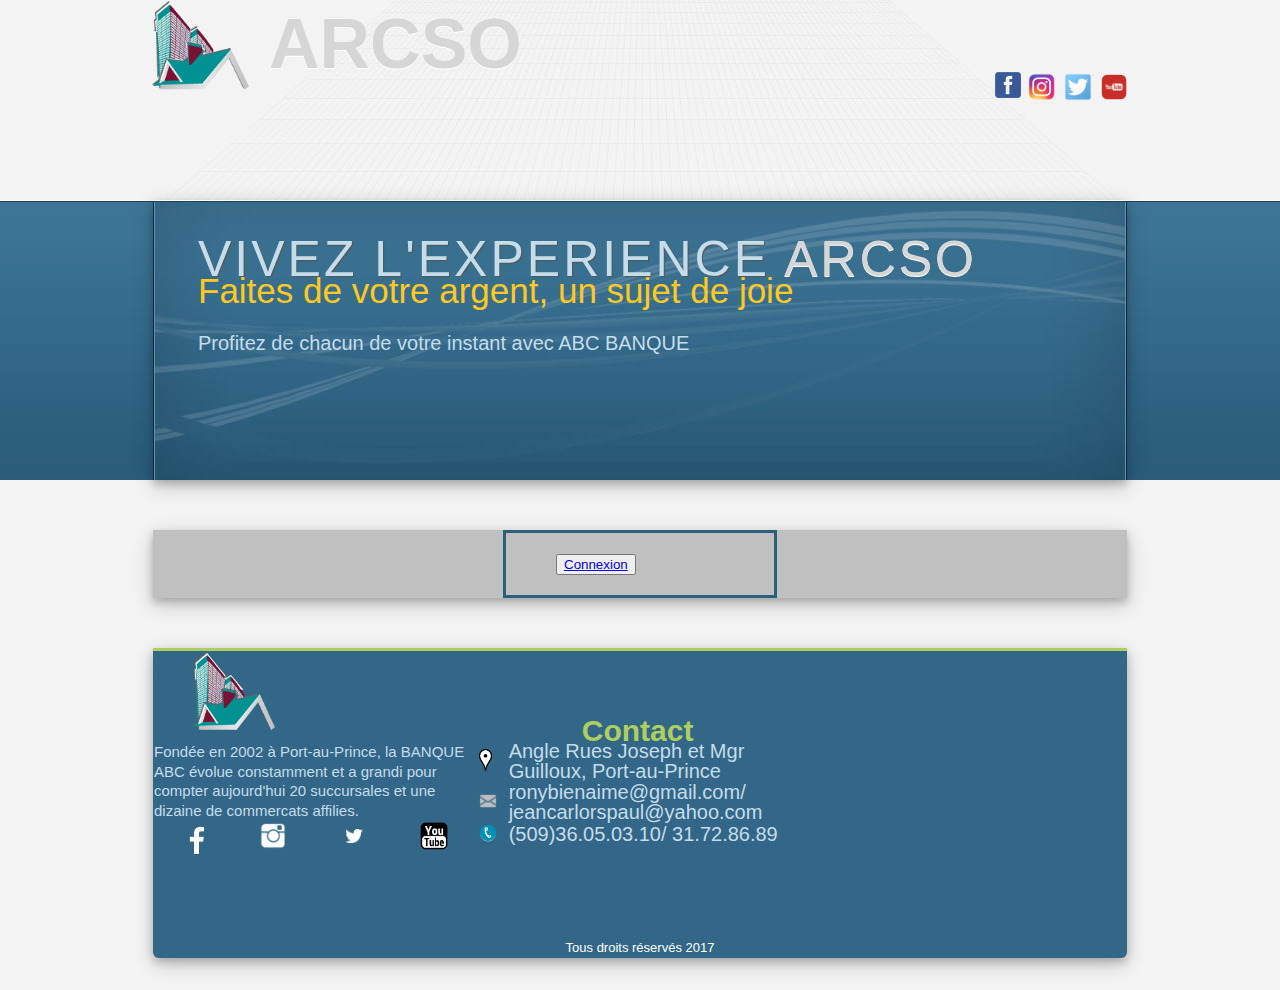
<file: BanqueABC-war/web/index.html>
<!DOCTYPE html>
<html lang="en">
    <head>
        <meta charset="UTF-8" />
        <title>ABC BANQUE</title>
        <link href="style.css" rel="stylesheet" />
    </head> 
    <body>

        <header>

            <table class="tableHead">
                <tr>
                    <td style: width="6px" height="100px"></td>
                    <td style: width="117px" height="100px"><a href="index.html"><img src="Image/logo.png" alt="logo" height="100" width="97"></a></td>
                    <td style: width="147px" height="100px"><h1></h1></td>
                    <td style: width="576px" height="100px"></td>
                    <td style: width="36px" height="100px" valign="bottom"><a href="https://www.facebook.com" target="_blank"><img src="Image/facebook.png" alt="logo" height="32" width="32"></a></td>
                    <td style: width="36px" height="100px" valign="bottom"><a href="https://www.instagram.com" target="_blank"><img src="Image/instagram.png" alt="logo" height="28" width="28"></a></td>
                    <td style: width="36px" height="100px" valign="bottom"><a href="https://www.twitter.com" target="_blank"><img src="Image/twitter.png" alt="logo" height="28" width="28"></a></td>
                    <td style: width="36px" height="100px" valign="bottom"><a href="https://www.youtube.com" target="_blank"><img src="Image/youtube.png" alt="logo" height="28" width="28"></a></td>
                </tr>	
            </table>  
        </header>



        <div id="head_content">
            <div id="head">
                <br/>
                <h1>VIVEZ L'EXPERIENCE </h1> <div>Faites de votre argent, un sujet de joie</div>

                <p>Profitez de chacun de votre instant avec ABC BANQUE</p>

            </div>
        </div>


        <main id="idMain1">
            <div id="idMain">
                <form>
                    <div>
                        <button name="user"><a href="accueil.html">Connexion</a></button></div>				
                </form>	
            </div>

        </main>

        <footer>

            <div id="footerDiv">
                <table id="footerTable1">
                    <tr>
                        <th colspan="2" style="align:right"><img src="Image/logo.png" alt="logo" height="88" width="83"></th>
                        <th colspan="2"><!--<h1></h1>--></th>		
                    </tr>

                    <tr>
                        <td colspan="4">Fondée en 2002 à Port-au-Prince, la BANQUE ABC évolue constamment et a grandi pour compter aujourd'hui 20 succursales et une dizaine de commercats affilies.</td>
                    </tr>

                    <tr >
                        <td style: width="36px" height="100px" valign="top" align="center"><img src="Image/facebookFooter.png" alt="logo" height="32" width="32"></td>
                        <td style: width="36px" height="100px" valign="top" align="center"><img src="Image/instagramFooter.png" alt="logo" height="28" width="28"></td>
                        <td style: width="34px" height="104px" valign="top" align="center"><img src="Image/twitterFooter.png" alt="logo" height="28" width="28"></td>
                        <td style: width="34px" height="104px" valign="top" align="center"><img src="Image/youtubeFooter.png" alt="logo" height="28" width="28"></td>
                    </tr>
                </table>

                <table id="footerTable3">
                    <tr>
                        <th colspan="2">
                            Contact
                        </th>
                    </tr>
                    <tr>
                        <td style="width:30px"><img src="Image/location.png" alt="location" height="22" width="13"></td>
                        <td style="width:290px">Angle Rues Joseph et Mgr Guilloux, Port-au-Prince</td>
                    </tr>

                    <tr>
                        <td style="width:30px"><img src="Image/mail.png" alt="location" height="18" width="18"></td>
                        <td style="width:290px">ronybienaime@gmail.com/ jeancarlorspaul@yahoo.com</td>
                    </tr>

                    <tr>
                        <td style="width:30px"><img src="Image/phone.png" alt="location" height="18" width="18"></td>
                        <td style="width:290px">(509)36.05.03.10/ 31.72.86.89</td>
                    </tr>
                </table>


                <p style="text-align:center; color:white">Tous droits réservés 2017</p>

            </div>

            <!--
    
            -->

        </footer><br/>

    </body>
</html>
</file>
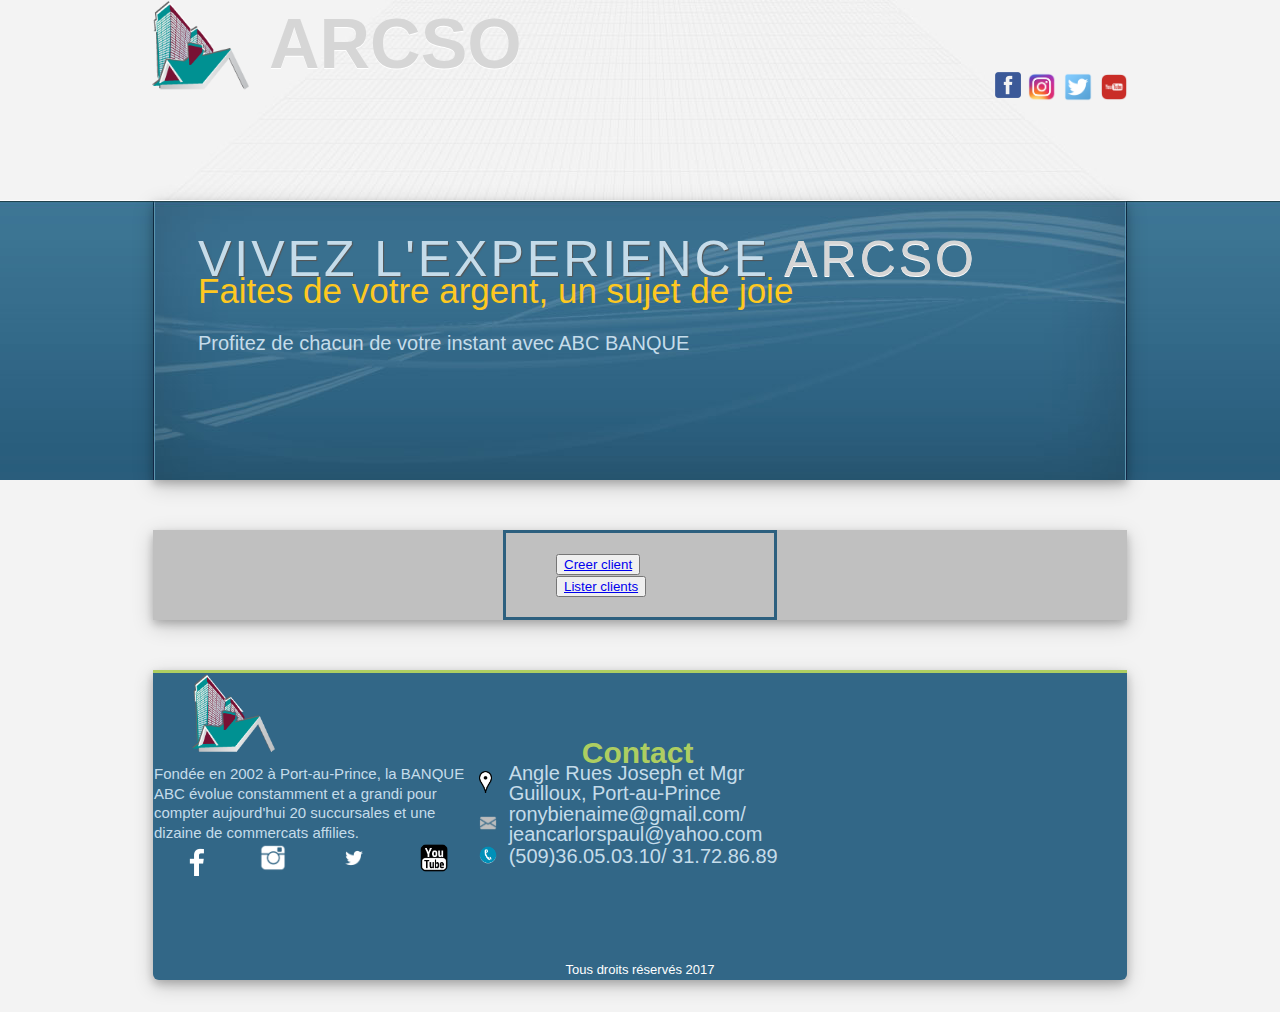
<file: BanqueABC-war/web/accueil.html>
<!DOCTYPE html>
<html lang="en">
    <head>
        <meta charset="UTF-8" />
        <title>ABC BANQUE</title>
        <link href="style.css" rel="stylesheet" />
    </head> 
    <body>

        <header>

            <table class="tableHead">
                <tr>
                    <td style: width="6px" height="100px"></td>
                    <td style: width="117px" height="100px"><a href="index.html"><img src="Image/logo.png" alt="logo" height="100" width="97"></a></td>
                    <td style: width="147px" height="100px"><h1></h1></td>
                    <td style: width="576px" height="100px"></td>
                    <td style: width="36px" height="100px" valign="bottom"><a href="https://www.facebook.com" target="_blank"><img src="Image/facebook.png" alt="logo" height="32" width="32"></a></td>
                    <td style: width="36px" height="100px" valign="bottom"><a href="https://www.instagram.com" target="_blank"><img src="Image/instagram.png" alt="logo" height="28" width="28"></a></td>
                    <td style: width="36px" height="100px" valign="bottom"><a href="https://www.twitter.com" target="_blank"><img src="Image/twitter.png" alt="logo" height="28" width="28"></a></td>
                    <td style: width="36px" height="100px" valign="bottom"><a href="https://www.youtube.com" target="_blank"><img src="Image/youtube.png" alt="logo" height="28" width="28"></a></td>
                </tr>	
            </table>  
        </header>



        <div id="head_content">
            <div id="head">
                <br/>
                <h1>VIVEZ L'EXPERIENCE </h1> <div>Faites de votre argent, un sujet de joie</div>

                <p>Profitez de chacun de votre instant avec ABC BANQUE</p>

            </div>
        </div>


        <main id="idMain1">
            <div id="idMain">
                <form>
                    <div>
                       <span> <button >
                            <a href ="Accueil.xhtml">Creer client</a>
                        </button>
                        <button >
                            <a href ="ClientList.xhtml">Lister clients</a>
                        </button></span>
                </form>	
            </div>

        </main>

        <footer>

            <div id="footerDiv">
                <table id="footerTable1">
                    <tr>
                        <th colspan="2" style="align:right"><img src="Image/logo.png" alt="logo" height="88" width="83"></th>
                        <th colspan="2"><!--<h1></h1>--></th>		
                    </tr>

                    <tr>
                        <td colspan="4">Fondée en 2002 à Port-au-Prince, la BANQUE ABC évolue constamment et a grandi pour compter aujourd'hui 20 succursales et une dizaine de commercats affilies.</td>
                    </tr>

                    <tr >
                        <td style: width="36px" height="100px" valign="top" align="center"><img src="Image/facebookFooter.png" alt="logo" height="32" width="32"></td>
                        <td style: width="36px" height="100px" valign="top" align="center"><img src="Image/instagramFooter.png" alt="logo" height="28" width="28"></td>
                        <td style: width="34px" height="104px" valign="top" align="center"><img src="Image/twitterFooter.png" alt="logo" height="28" width="28"></td>
                        <td style: width="34px" height="104px" valign="top" align="center"><img src="Image/youtubeFooter.png" alt="logo" height="28" width="28"></td>
                    </tr>
                </table>

                <table id="footerTable3">
                    <tr>
                        <th colspan="2">
                            Contact
                        </th>
                    </tr>
                    <tr>
                        <td style="width:30px"><img src="Image/location.png" alt="location" height="22" width="13"></td>
                        <td style="width:290px">Angle Rues Joseph et Mgr Guilloux, Port-au-Prince</td>
                    </tr>

                    <tr>
                        <td style="width:30px"><img src="Image/mail.png" alt="location" height="18" width="18"></td>
                        <td style="width:290px">ronybienaime@gmail.com/ jeancarlorspaul@yahoo.com</td>
                    </tr>

                    <tr>
                        <td style="width:30px"><img src="Image/phone.png" alt="location" height="18" width="18"></td>
                        <td style="width:290px">(509)36.05.03.10/ 31.72.86.89</td>
                    </tr>
                </table>


                <p style="text-align:center; color:white">Tous droits réservés 2017</p>

            </div>

            <!--
    
            -->

        </footer><br/>

    </body>
</html>
</file>
<file: BanqueABC-war/web/style.css>
body {
	/*background-color: #e1e1e1;*/
	margin: 0px;
	padding: 0px;
	color: #3a3430;
	font-family: Helvetica, "Trebuchet MS", Arial, sans-serif;
	font-size: 13px;
	line-height:1.5em; 
	background-color: #f3f3f3;
}

header{
	background: url("Image/header.jpg") no-repeat top center;
	background-color: #f3f3f3;
	width: 100%;
	height: 200px;
	margin: 0 auto;
}


h1{
        position: relative;
        font-size: 70px;
        margin-top: 0;
        font-family: 'Lobster', helvetica, arial;
		display: inline;
    }
     
    h1 a {
        text-decoration: none;
        color: #666;
        position: absolute;
         
        -webkit-mask-image: -webkit-gradient(linear, left top, left bottom, from(rgba(0,0,0,1)), color-stop(50%, rgba(0,0,0,.5)), to(rgba(0,0,0,1)));
    }
     
    h1:after {
        content : 'ARCSO';
        color: #d6d6d6;
        text-shadow: 0 1px 0 white;
    }
     


.tableHead{
	width: 990px;
	height: 100px;
	margin: 0 auto;

}

#idLogin{
	float: right;
	border: 5px;
	background-color: silver;
	margin-right: 5px;
	margin-left: 5px;
	padding-bottom:2px;
	padding-left:3px;
	padding-right:3px;
	padding-top:2px;
	border-radius:5px;
    font-weight:bold; 
}

nav {
	background-color: white;
	width: 990px;
	height: 90px;
	margin: 0 auto;
	padding: 3px 25px;
	background: url(Image/menu.png) no-repeat;
}

nav #home_menu a {
	padding-top:40px;
	float: left;
	display: block;
	width: 46px;
	height: 46px;
	margin-right: 40px;
	background: url(Image/home.png) no-repeat;
}

nav #home_menu a:hover {
	background: url(Image/home_hover.png) no-repeat;
}

nav ul {
	margin: 0;
	padding: 7px 0 0 0;
	list-style: none;
}

nav ul li {
	padding: 0px;
	margin: 0px;
	display: inline;
}

nav ul li a {
	float: left;
	display: block;
	width: 80px;
	height: 27px;
	padding: 2px 0 0 0;
	margin: 0 10px 0 0 ;
	font-size: 14px;
	text-align: center;
	text-decoration: none;
	color: #fff;	
	font-weight: bold;
	outline: none;
	border: none;
}

nav ul li a:hover, nav ul li .current {
	color: #fec823;
}



#head_content{
	width: 100%;
	height: 280px;
	margin: 0 auto;
	background: url("Image/banner_background.jpg") repeat-x;
}
#head{
	background: url("Image/banner.jpg") no-repeat top center;
	width: 974px;
	height: 280px;
	margin: 0 auto;
	/*border-left: 1px solid #e2d1be;
	border-right: 1px solid #e2d1be;*/
	padding: 30px 45px;
	box-shadow: 0 4px 8px 0 rgba(0, 0, 0, 0.2), 0 6px 20px 0 rgba(0, 0, 0, 0.19);
	
	
	
}

#head h1 {
	color: #fff;
	font-size: 50px;
	letter-spacing: 3px;
	text-shadow: 1px 1px 1px #555;
	font-weight: normal;
	padding: 25px 0 0 0;
	color:#c5dcea;
	
}

#head div {
	font-size: 35px;
	color: #fec821;
	margin-bottom: 30px;
	
}

#head p {
	line-height: 24px;
	margin-bottom: 20px;
	color:#c5dcea;
	font-size:20px;
	
}

#idMain{
	border:3px solid #2d607f;
	margin-left: 350px;
	margin-right:350px;
	margin-bottom:50px;
	margin-top:50px;
	font-size: 20px;
	font-family: new times roman;
	padding-left: 50px;
	padding-right: 50px;
	padding-bottom: 20px;
	padding-top: 20px;
	color: black;
	Border-spacing:30px; 
}

#idMain1{
background-color:silver;	
}

#idMain2{
border:1px solid;
background-color: silver;
margin-bottom:50px;
margin-top:50px;	 
}

#idMain3{
border:5px solid #2d607f;
background-color:white ;
margin-bottom:50px;
margin-top:50px;	
margin-right:250px;
margin-left:250px;
padding-right: 10px; 
padding-bottom: 100px;
font-family:new times roman;

}


main{
	background-color: white;
	width: 974px;
	height: auto;
	margin: 0 auto;
	box-shadow: 0 4px 8px 0 rgba(0, 0, 0, 0.2), 0 6px 20px 0 rgba(0, 0, 0, 0.19);
}

content{
	width: 700px;
	height:auto;
	margin: 0 auto;
	background-color: white;
	display: block;
		/*border-right: 1px solid gray;
		border-right:border-style: inset;
		border-right-color: coral;*/
}

section {
	background-color: white;
	width: 734px;
	margin: 0 auto;
	float:left;
	
}
article{
	background-color: white;
	width: 734px;
	height: auto;
	float:left;

}
aside{
	background-color:white;
	float:right;
	width: 240px;
	height:auto;
}
footer{
	width: 974px;
	height:auto;
	clear: both;
	margin: 0 auto;
	background-color: #326787;
	box-shadow: 0 4px 8px 0 rgba(0, 0, 0, 0.2), 0 6px 20px 0 rgba(0, 0, 0, 0.19);
	border-radius: 0px 0px 6px 6px;
	border-top: 3px solid #AECE61;
	
	
}

#footerDiv{
	width:974px;
	height:auto;
	margin: 0 auto;   

}


#footerTable1 {
	width:321px;
	height: auto;
	align: center;
	color: #c5dcea;
	font-family: "Comic Sans MS", cursive, sans-serif;
	valign:top;
	font-size:15px;
}

	
th{
	font-family: Gill Sans Extrabold, sans-serif;
	color:#AECE61;
	font-size:30px;
}


#footerTable2 td{
	width:321px;
	color: #c5dcea;
	font-family: "Comic Sans MS", cursive, sans-serif;
	font-size:20px;
	text-align: center;
	
}

#footerTable2 a link{
	color: #c5dcea;
}

#footerTable2 a {
	color: #c5dcea;
}

#footerTable3 td{
	color: #c5dcea;
	font-family: "Comic Sans MS", cursive, sans-serif;
	font-size:20px;
	
}

#footerTable1, #footerTable2, #footerTable3  {
  display: inline-table;
}

/*//////////////////////////*/


/*h1 { font-size: 40px; font-weight: bold; margin: 0 0 30px 0; padding: 5px 0; color: #000; }*/


@keyframes animation{
	transform: rotateX(360deg);
	transform: rotateY(360deg);
	transform: rotateZ(360deg);
	
	}

#divCanvas{
	/*border: 2px solid black;
	background-color:red;*/
	width:auto;
	height:auto;
	animation-name : animation;
	animation-duration: 2s;
	animation-iteration-count: infinite;
}

/*TICTACTOE*/
*{
  -webkit-box-sizing: border-box; 
  -moz-box-sizing: border-box;  
  box-sizing: border-box; 
}

select {
    padding:3px;
    margin: 0;
    -webkit-border-radius:4px;
    -moz-border-radius:4px;
    border-radius:4px;
    -webkit-box-shadow: 0 3px 0 #ccc, 0 -1px #fff inset;
    -moz-box-shadow: 0 3px 0 #ccc, 0 -1px #fff inset;
    box-shadow: 0 3px 0 #ccc, 0 -1px #fff inset;
    background: #f8f8f8;
    color:#888;
    border:none;
    outline:none;
    display: inline-block;
    -webkit-appearance:none;
    -moz-appearance:none;
    appearance:none;
    cursor:pointer;
    width:100px;
}

.grandDiv{
	width: 240px;
	height: auto;
	margin: 0 auto;
	float:right;
}


.grilleTicTac {
    padding: 20px;
    padding-right: 30px;
    position: absolute;
}

table {
    border-collapse:collapse;
    table-layout: fixed;
    border-spacing: 0;
}
.td {
    border: 2px solid #cccccc;
    font-size:20px;
    font-family:"Helvetica Neue", Helvetica, Arial, sans-serif;
    color:#ccc;
    line-height: 1.428571429;
    width: 30px;
    height: 32px;
    min-width: 32px;
    max-width: 32px;
    min-height: 32px;
    max-height: 32px;
    text-align: center;
}

/*.X{
    background-color: #FF8362;    
}

.O{
    background-color: #BB7365;
}*/


.X{
    background-color: green;    
}

.O{
    background-color: orange;
}
	

	
	
	/*Rotation DIV*/	
.divRotation {
  /*display: inline-block;*/
  border: 2px; 
  background-color: #0074d9;
  height: 170px;
  width: 170px;
  font-size: 1px;
  padding: 1px;
  color: white;
  /*margin-right: 5px;
  margin-left: 5px;*/
  animation: roll 6s infinite;
  transform: rotate(30deg);
  opacity: .7;
  margin: 0 auto;
}

.divRotation1 {
  /*display: inline-block;*/
  border: 2px;
  float : left;  
  background-color: #0074d9;
  height: 170px;
  width: 170px;
  font-size: 1px;
  padding: 1px;
  color: white;
  /*margin-right: 5px;
  margin-left: 5px;*/
  animation: roll 6s infinite;
  transform: rotate(30deg);
  opacity: .7;
  margin: 0 auto;
}

@keyframes roll {
  0% {
    transform: rotate(0);
  }
  100% {
    transform: rotate(360deg);
  }
}


divRotation{
  height: 100%;
}


divRotation {
  display: flex;
  align-items: center;
  justify-content: center;
}	
	
	
	
	
	
	
	
	
	
	
	
	
	
	
	
/* Overlay*/

	
	
	
	/*Formulaire*/
input[type=text], select {
    width: 100%;
    padding: 12px 20px;
    margin: 8px 0;
    display: inline-block;
    border: 1px solid #ccc;
    border-radius: 4px;
    box-sizing: border-box;
}

input[type=submit] {
    width: 100%;
    background-color: #4CAF50;
    color: white;
    padding: 14px 20px;
    margin: 8px 0;
    border: none;
    border-radius: 4px;
    cursor: pointer;
}

input[type=submit]:hover {
    background-color: #45a049;
}
</file>
